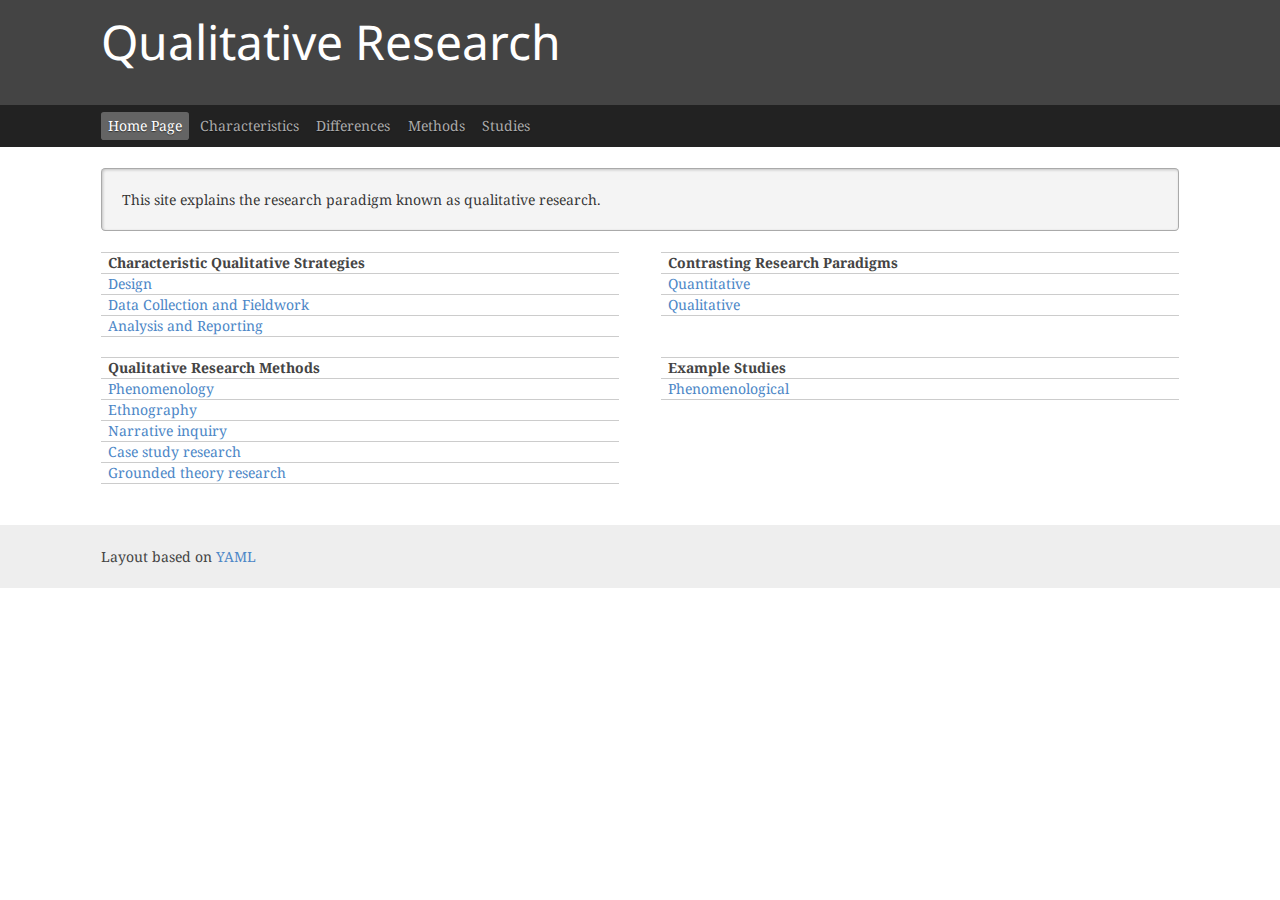
<file: index.html>
<!DOCTYPE html>
<html lang="en">
<head>
    <meta charset="UTF-8">
    <title>Qualitative Research</title>

    <!-- Mobile viewport optimisation -->
    <meta content="width=device-width, initial-scale=1.0" name="viewport">

    <!-- (en) Add your meta data here -->

    <link href="./css/flexible-grids.css" rel="stylesheet"/>
</head>

<body>
<header>
    <div class="ym-wrapper">
        <div class="ym-wbox">
            <h1>Qualitative Research</h1>
        </div>
    </div>
</header>
<nav id="nav">
    <div class="ym-wrapper">
        <div class="ym-hlist">
            <ul>
                <li class="active"><strong>Home Page</strong></li>
                <li><a href="characteristics.html">Characteristics</a></li>
                <li><a href="differences.html">Differences</a></li>
                <li><a href="methods.html">Methods</a></li>
                <li><a href="studies.html">Studies</a></li>
            </ul>
        </div>
    </div>
</nav>
<main id="main">
    <div class="ym-wrapper">
        <div class="ym-wbox">
            <section class="box info">
                <p>This site explains the research paradigm known as qualitative research.</p>
            </section>
            <section class="ym-grid linearize-level-1">
                <article class="ym-grid linearize-level-2">
                    <div class="ym-g50 ym-gl">
                        <div class="ym-gbox-left">
                            <table class="narrow">
                                <tr>
                                    <th>Characteristic Qualitative Strategies</th>
                                </tr>
                                <tr>
                                    <td><a href="characteristics.html#design">Design</a></td>
                                </tr>
                                <tr>
                                    <td><a href="characteristics.html#fieldwork">Data Collection and
                                        Fieldwork</a></td>
                                </tr>
                                <tr>
                                    <td><a href="characteristics.html#reporting">Analysis and Reporting</a></td>
                                </tr>
                            </table>
                        </div>
                    </div>
                    <div class="ym-g50 ym-gr">
                        <div class="ym-gbox-right">
                            <table class="narrow">
                                <tr>
                                    <th>Contrasting Research Paradigms</th>
                                </tr>
                                <tr>
                                    <td><a href="differences.html#quantitative">Quantitative</a></td>
                                </tr>
                                <tr>
                                    <td><a href="differences.html#qualitative">Qualitative</a></td>
                                </tr>
                            </table>
                        </div>
                    </div>
                </article>
                <article class="ym-grid linearize-level-2">
                    <div class="ym-g50 ym-gl">
                        <div class="ym-gbox-left">
                            <table class="narrow">
                                <tr>
                                    <th>Qualitative Research Methods</th>
                                </tr>
                                <tr>
                                    <td><a href="methods.html#phenomenology">Phenomenology</a></td>
                                </tr>
                                <tr>
                                    <td><a href="methods.html#ethnography">Ethnography</a></td>
                                </tr>
                                <tr>
                                    <td><a href="methods.html#narrative">Narrative inquiry</a></td>
                                </tr>
                                <tr>
                                    <td><a href="methods.html#case">Case study research</a></td>
                                </tr>
                                <tr>
                                    <td><a href="methods.html#grounded">Grounded theory research</a></td>
                                </tr>
                            </table>
                        </div>
                    </div>
                    <div class="ym-g50 ym-gr">
                        <div class="ym-gbox-right">
                            <table class="narrow">
                                <tr>
                                    <th>Example Studies</th>
                                </tr>
                                <tr>
                                    <td><a href="studies.html#phenomenological">Phenomenological</a></td>
                                </tr>
                            </table>
                        </div>
                    </div>
                </article>
            </section>
        </div>
    </div>
</main>
<footer>
    <div class="ym-wrapper">
        <div class="ym-wbox">
            <p>Layout based on <a href="http://www.yaml.de">YAML</a></p>
        </div>
    </div>
</footer>
</body>

</html>
</file>
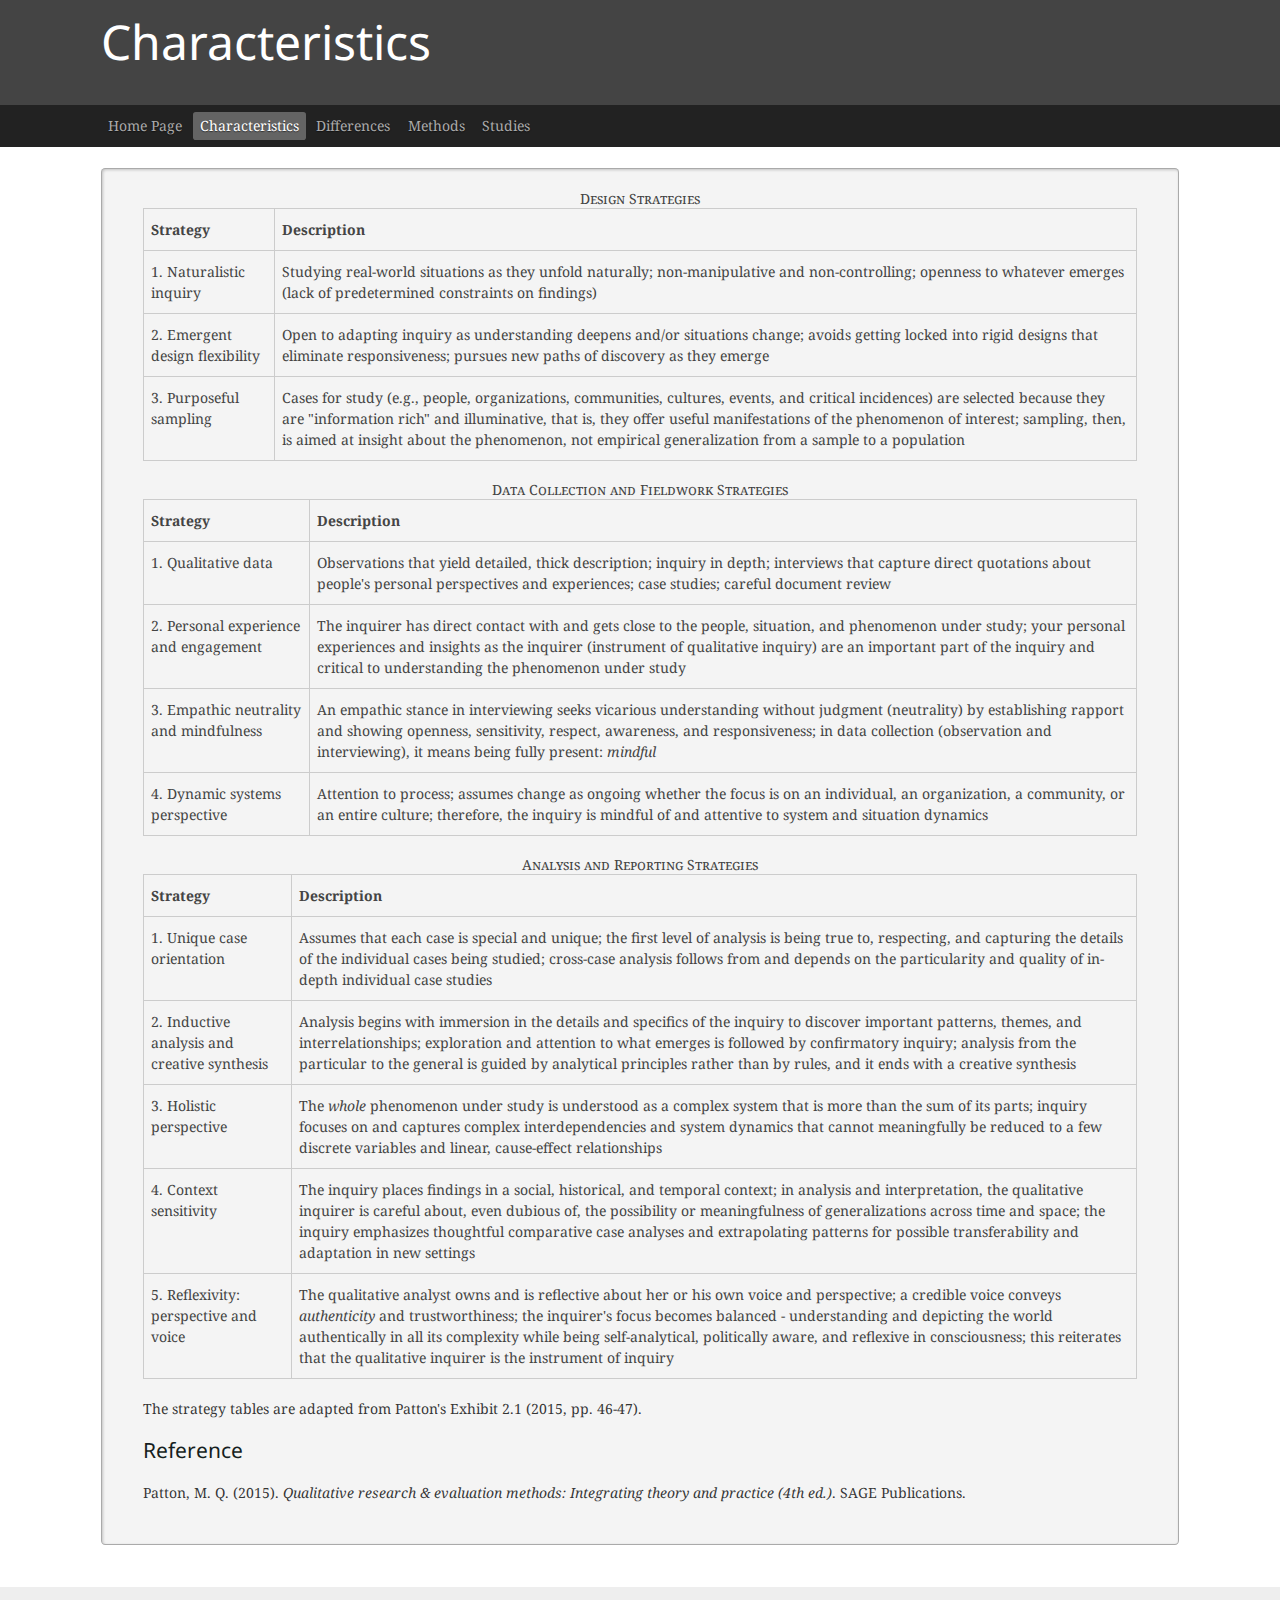
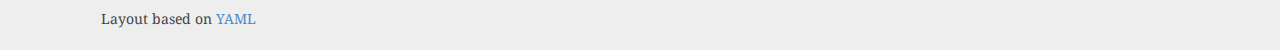
<file: characteristics.html>
<!DOCTYPE html>
<html lang="en">
<head>
    <meta charset="UTF-8">
    <title>Characteristics</title>

    <!-- Mobile viewport optimisation -->
    <meta content="width=device-width, initial-scale=1.0" name="viewport">

    <!-- (en) Add your meta data here -->


    <link href="./css/flexible-grids.css" rel="stylesheet" type="text/css"/>
</head>

<body>
<header>
    <div class="ym-wrapper">
        <div class="ym-wbox">
            <h1>Characteristics</h1>
        </div>
    </div>
</header>
<nav id="nav">
    <div class="ym-wrapper">
        <div class="ym-hlist">
            <ul>
                <li><a href="index.html">Home Page</a></li>
                <li class="active"><strong>Characteristics</strong></li>
                <li><a href="differences.html">Differences</a></li>
                <li><a href="methods.html">Methods</a></li>
                <li><a href="studies.html">Studies</a></li>
            </ul>
        </div>
    </div>
</nav>
<main id="main">
    <div class="ym-wrapper">
        <div class="ym-wbox">
            <section class="box info">
                <div class="ym-grid linearize-level-1">
                    <article class="ym-g100">
                        <div class="ym-gbox">
                            <table class="bordertable">
                                <caption id="design">Design Strategies</caption>
                                <tr>
                                    <th>Strategy</th>
                                    <th>Description</th>
                                </tr>
                                <tr>
                                    <td>1. Naturalistic inquiry</td>
                                    <td>Studying real-world situations as they unfold naturally; non-manipulative
                                        and non-controlling; openness to whatever emerges (lack of predetermined
                                        constraints on findings)
                                    </td>
                                </tr>
                                <tr>
                                    <td>2. Emergent design flexibility</td>
                                    <td>Open to adapting inquiry as understanding deepens and/or situations
                                        change; avoids getting locked into rigid designs that eliminate
                                        responsiveness; pursues new paths of discovery as they emerge
                                    </td>
                                </tr>
                                <tr>
                                    <td>3. Purposeful sampling</td>
                                    <td>Cases for study (e.g., people, organizations, communities, cultures, events,
                                        and critical incidences) are selected because they are "information rich" and
                                        illuminative, that is, they offer useful manifestations of the phenomenon
                                        of interest; sampling, then, is aimed at insight about the phenomenon, not
                                        empirical generalization from a sample to a population
                                    </td>
                                </tr>
                            </table>
                        </div>
                    </article>
                    <article class="ym-g100">
                        <div class="ym-gbox">
                            <table class="bordertable">
                                <caption id="fieldwork">Data Collection and Fieldwork Strategies</caption>
                                <tr>
                                    <th>Strategy</th>
                                    <th>Description</th>
                                </tr>
                                <tr>
                                    <td>1. Qualitative data</td>
                                    <td>Observations that yield detailed, thick description; inquiry in depth;
                                        interviews that capture direct quotations about people's personal
                                        perspectives and experiences; case studies; careful document review
                                    </td>
                                </tr>
                                <tr>
                                    <td>2. Personal experience and engagement</td>
                                    <td>The inquirer has direct contact with and gets close to the people, situation,
                                        and phenomenon under study; your personal experiences and insights as
                                        the inquirer (instrument of qualitative inquiry) are an important part of the
                                        inquiry and critical to understanding the phenomenon under study
                                    </td>
                                </tr>
                                <tr>
                                    <td>3. Empathic neutrality and mindfulness</td>
                                    <td>An empathic stance in interviewing seeks vicarious understanding without
                                        judgment (neutrality) by establishing rapport and showing openness,
                                        sensitivity, respect, awareness, and responsiveness; in data collection
                                        (observation and interviewing), it means being fully present: <em>mindful</em>
                                    </td>
                                </tr>
                                <tr>
                                    <td>4. Dynamic systems perspective</td>
                                    <td>Attention to process; assumes change as ongoing whether the focus is on
                                        an individual, an organization, a community, or an entire culture; therefore,
                                        the inquiry is mindful of and attentive to system and situation dynamics
                                    </td>
                                </tr>
                            </table>
                        </div>
                    </article>
                    <article class="ym-g100">
                        <div class="ym-gbox">
                            <table class="bordertable">
                                <caption id="reporting">Analysis and Reporting Strategies</caption>
                                <tr>
                                    <th>Strategy</th>
                                    <th>Description</th>
                                </tr>
                                <tr>
                                    <td>1. Unique case orientation</td>
                                    <td>Assumes that each case is special and unique; the first level of analysis
                                        is being true to, respecting, and capturing the details of the individual
                                        cases being studied; cross-case analysis follows from and depends on the
                                        particularity and quality of in-depth individual case studies
                                    </td>
                                </tr>
                                <tr>
                                    <td>2. Inductive analysis and creative
                                        synthesis
                                    </td>
                                    <td>Analysis begins with immersion in the details and specifics of the inquiry
                                        to discover important patterns, themes, and interrelationships; exploration
                                        and attention to what emerges is followed by confirmatory inquiry; analysis
                                        from the particular to the general is guided by analytical principles rather
                                        than by rules, and it ends with a creative synthesis
                                    </td>
                                </tr>
                                <tr>
                                    <td>3. Holistic perspective</td>
                                    <td>The <em>whole</em> phenomenon under study is understood as a complex
                                        system that is more than the sum of its parts; inquiry focuses on and
                                        captures complex interdependencies and system dynamics that cannot
                                        meaningfully be reduced to a few discrete variables and linear, cause-effect
                                        relationships
                                    </td>
                                </tr>
                                <tr>
                                    <td>4. Context sensitivity</td>
                                    <td>The inquiry places findings in a social, historical, and temporal context; in
                                        analysis and interpretation, the qualitative inquirer is careful about, even
                                        dubious of, the possibility or meaningfulness of generalizations across time
                                        and space; the inquiry emphasizes thoughtful comparative case analyses
                                        and extrapolating patterns for possible transferability and adaptation in
                                        new settings
                                    </td>
                                </tr>
                                <tr>
                                    <td>5. Reflexivity: perspective and voice</td>
                                    <td>The qualitative analyst owns and is reflective about her or his own voice
                                        and perspective; a credible voice conveys <em>authenticity</em> and
                                        trustworthiness;
                                        the inquirer's focus becomes balanced - understanding and depicting
                                        the world authentically in all its complexity while being self-analytical,
                                        politically aware, and reflexive in consciousness; this reiterates that the
                                        qualitative inquirer is the instrument of inquiry
                                    </td>
                                </tr>
                            </table>
                            <p>The strategy tables are adapted from Patton's Exhibit 2.1 (2015, pp. 46-47).</p>
                        </div>
                    </article>
                    <article class="ym-g100">
                        <div class="ym-gbox">
                            <h4>Reference</h4>
                            <p>Patton, M. Q. (2015). <em>Qualitative research & evaluation methods: Integrating theory
                                and practice (4th ed.)</em>. SAGE Publications.
                            </p>
                        </div>
                    </article>
                </div>
            </section>
        </div>
    </div>
</main>
<footer>
    <div class="ym-wrapper">
        <div class="ym-wbox">
            <p>Layout based on <a href="http://www.yaml.de">YAML</a></p>
        </div>
    </div>
</footer>
</body>

</html>
</file>
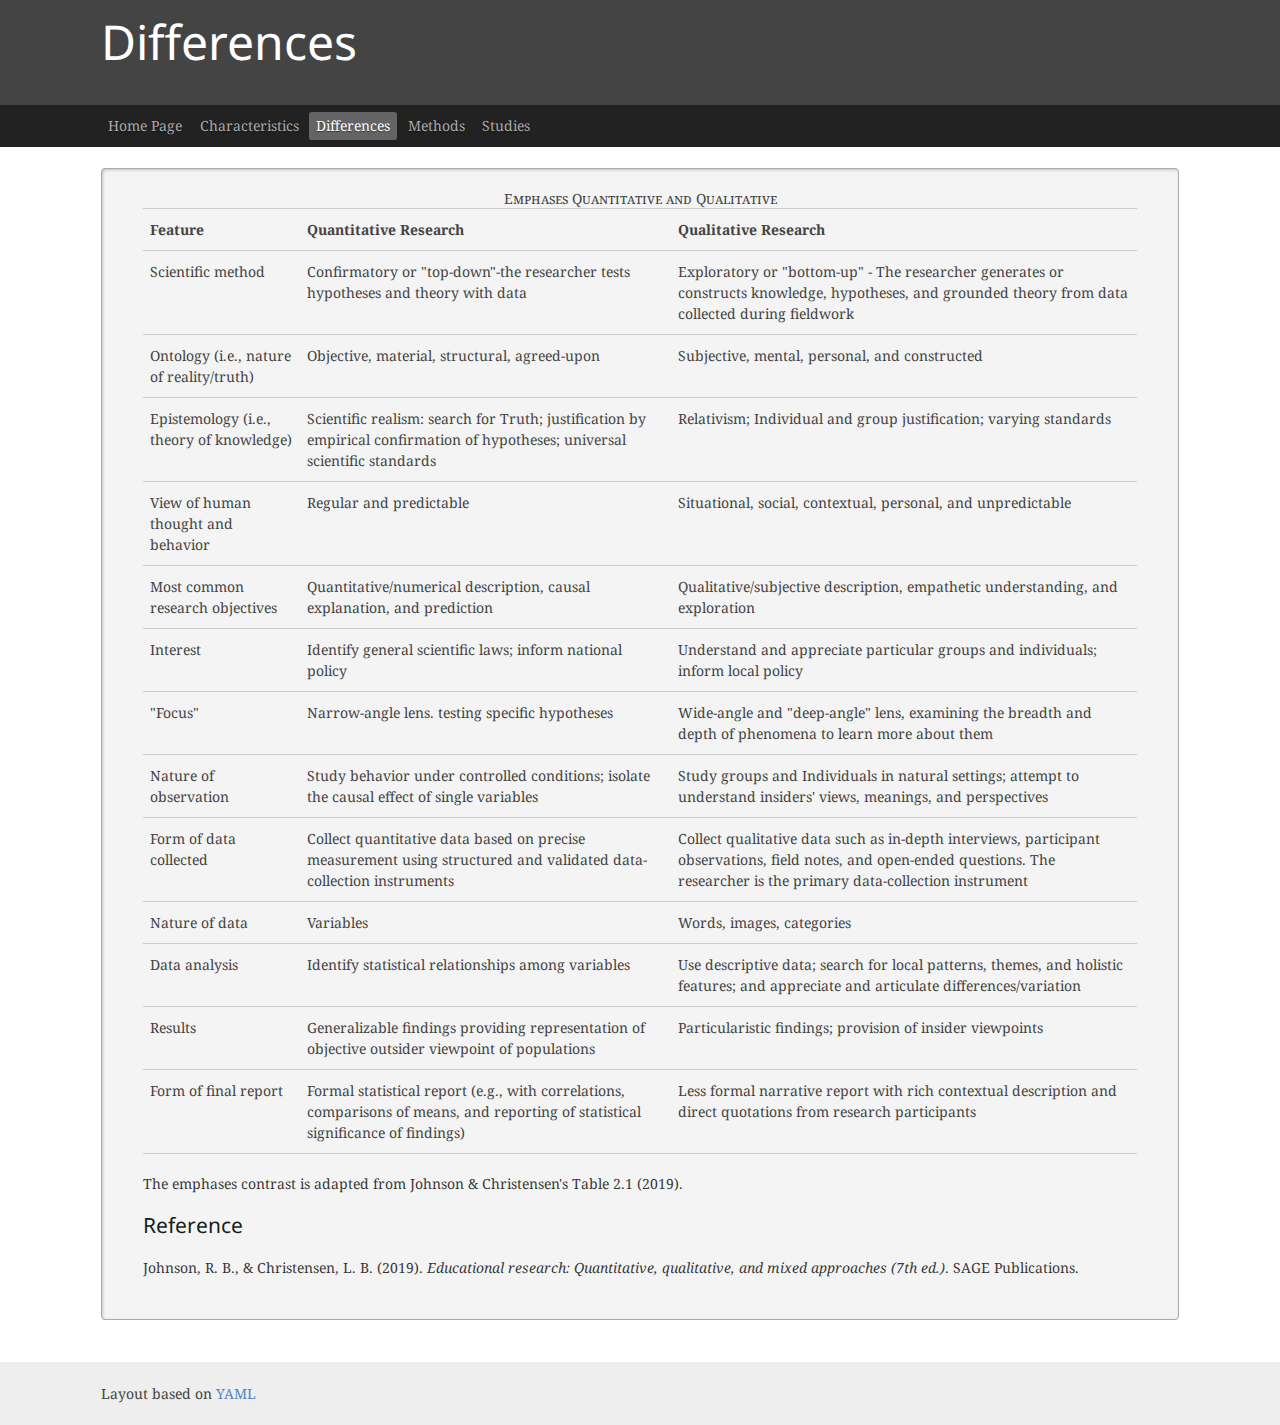
<file: differences.html>
<!DOCTYPE html>
<html lang="en">
<head>
    <meta charset="UTF-8">
    <title>Differences</title>

    <!-- Mobile viewport optimisation -->
    <meta content="width=device-width, initial-scale=1.0" name="viewport">

    <!-- (en) Add your meta data here -->


    <link href="./css/flexible-grids.css" rel="stylesheet" type="text/css"/>
</head>

<body>
<header>
    <div class="ym-wrapper">
        <div class="ym-wbox">
            <h1>Differences</h1>
        </div>
    </div>
</header>
<nav id="nav">
    <div class="ym-wrapper">
        <div class="ym-hlist">
            <ul>
                <li><a href="index.html">Home Page</a></li>
                <li><a href="characteristics.html">Characteristics</a></li>
                <li class="active"><strong>Differences</strong></li>
                <li><a href="methods.html">Methods</a></li>
                <li><a href="studies.html">Studies</a></li>
            </ul>
        </div>
    </div>
</nav>
<main id="main">
    <div class="ym-wrapper">
        <div class="ym-wbox">
            <section class="box info">
                <div class="ym-grid linearize-level-1">
                    <article class="ym-g100 ym-gl">
                        <div class="ym-gbox">
                            <table>
                                <caption>Emphases Quantitative and Qualitative</caption>
                                <tr>
                                    <th>Feature</th>
                                    <th id="quantitative">Quantitative Research</th>
                                    <th id="qualitative">Qualitative Research</th>
                                </tr>
                                <tr>
                                    <td>Scientific method</td>
                                    <td>Confirmatory or "top-down"-the researcher tests hypotheses and theory with
                                        data
                                    </td>
                                    <td>Exploratory or "bottom-up" - The researcher generates or constructs knowledge,
                                        hypotheses, and grounded theory from data collected during fieldwork
                                    </td>
                                </tr>
                                <tr>
                                    <td>Ontology (i.e., nature of reality/truth)</td>
                                    <td>Objective, material, structural, agreed-upon</td>
                                    <td>Subjective, mental, personal, and constructed</td>
                                </tr>
                                <tr>
                                    <td>Epistemology (i.e., theory of knowledge)</td>
                                    <td>Scientific realism: search for Truth; justification by empirical confirmation of
                                        hypotheses; universal scientific standards
                                    </td>
                                    <td>Relativism; Individual and group justification; varying standards</td>
                                </tr>
                                <tr>
                                    <td>View of human thought and behavior</td>
                                    <td>Regular and predictable</td>
                                    <td>Situational, social, contextual, personal, and unpredictable</td>
                                </tr>
                                <tr>
                                    <td>Most common research objectives</td>
                                    <td>Quantitative/numerical description, causal explanation, and prediction</td>
                                    <td>Qualitative/subjective description, empathetic understanding, and exploration
                                    </td>
                                </tr>
                                <tr>
                                    <td>Interest</td>
                                    <td>Identify general scientific laws; inform national policy</td>
                                    <td>Understand and appreciate particular groups and individuals; inform local
                                        policy
                                    </td>
                                </tr>
                                <tr>
                                    <td>"Focus"</td>
                                    <td>Narrow-angle lens. testing specific hypotheses</td>
                                    <td>Wide-angle and "deep-angle" lens, examining the breadth and depth of phenomena
                                        to learn more about them
                                    </td>
                                </tr>
                                <tr>
                                    <td>Nature of observation</td>
                                    <td>Study behavior under controlled conditions; isolate the causal effect of single
                                        variables
                                    </td>
                                    <td>Study groups and Individuals in natural settings; attempt to understand
                                        insiders' views, meanings, and perspectives
                                    </td>
                                </tr>
                                <tr>
                                    <td>Form of data collected</td>
                                    <td>Collect quantitative data based on precise measurement using structured and
                                        validated data-collection instruments
                                    </td>
                                    <td>Collect qualitative data such as in-depth interviews, participant observations,
                                        field notes, and open-ended questions. The researcher is the primary
                                        data-collection instrument
                                    </td>
                                </tr>
                                <tr>
                                    <td>Nature of data</td>
                                    <td>Variables</td>
                                    <td>Words, images, categories</td>
                                </tr>
                                <tr>
                                    <td>Data analysis</td>
                                    <td>Identify statistical relationships among variables</td>
                                    <td>Use descriptive data; search for local patterns, themes, and holistic features;
                                        and appreciate and articulate differences/variation
                                    </td>
                                </tr>
                                <tr>
                                    <td>Results</td>
                                    <td>Generalizable findings providing representation of objective outsider viewpoint
                                        of populations
                                    </td>
                                    <td>Particularistic findings; provision of insider viewpoints</td>
                                </tr>
                                <tr>
                                    <td>Form of final report</td>
                                    <td>Formal statistical report (e.g., with correlations, comparisons of means, and
                                        reporting of statistical significance of findings)
                                    </td>
                                    <td>Less formal narrative report with rich contextual description and direct
                                        quotations from research participants
                                    </td>
                                </tr>
                            </table>
                            <p>The emphases contrast is adapted from Johnson & Christensen's Table 2.1 (2019).</p>
                        </div>
                    </article>
                    <article class="ym-g100">
                        <div class="ym-gbox">
                            <h4>Reference</h4>
                            <p>Johnson, R. B., & Christensen, L. B. (2019). <em>Educational research: Quantitative,
                                qualitative, and mixed approaches (7th ed.)</em>. SAGE Publications.
                            </p>
                        </div>
                    </article>
                </div>
            </section>
        </div>
    </div>
</main>
<footer>
    <div class="ym-wrapper">
        <div class="ym-wbox">
            <p>Layout based on <a href="http://www.yaml.de">YAML</a></p>
        </div>
    </div>
</footer>
</body>

</html>
</file>
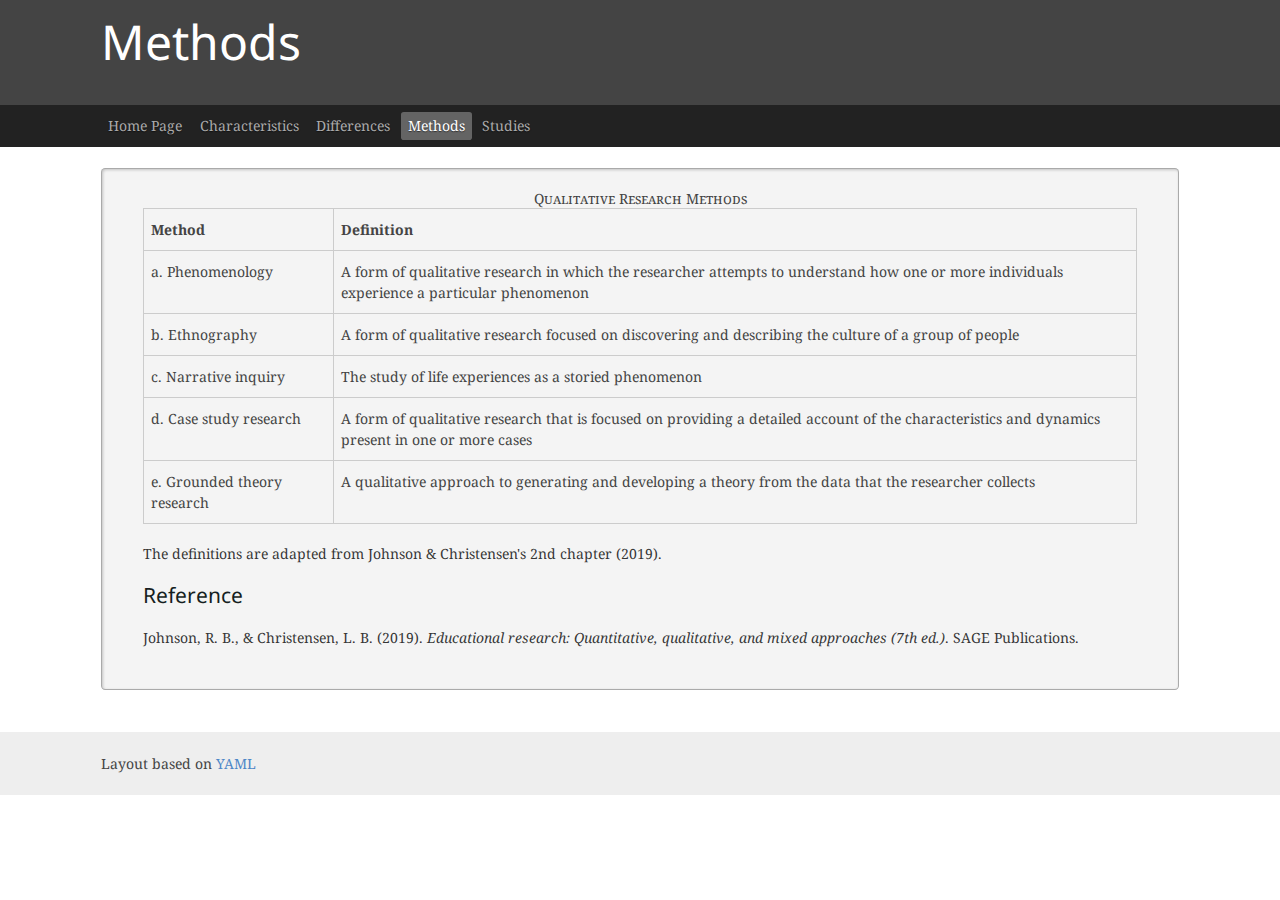
<file: methods.html>
<!DOCTYPE html>
<html lang="en">
<head>
    <meta charset="UTF-8">
    <title>Methods</title>

    <!-- Mobile viewport optimisation -->
    <meta content="width=device-width, initial-scale=1.0" name="viewport">

    <!-- (en) Add your meta data here -->


    <link href="./css/flexible-grids.css" rel="stylesheet" type="text/css"/>
</head>

<body>
<header>
    <div class="ym-wrapper">
        <div class="ym-wbox">
            <h1>Methods</h1>
        </div>
    </div>
</header>
<nav id="nav">
    <div class="ym-wrapper">
        <div class="ym-hlist">
            <ul>
                <li><a href="index.html">Home Page</a></li>
                <li><a href="characteristics.html">Characteristics</a></li>
                <li><a href="differences.html">Differences</a></li>
                <li class="active"><strong>Methods</strong></li>
                <li><a href="studies.html">Studies</a></li>
            </ul>
        </div>
    </div>
</nav>
<main id="main">
    <div class="ym-wrapper">
        <div class="ym-wbox">
            <section class="box info">
                <div class="ym-grid linearize-level-1">
                    <article class="ym-g100">
                        <div class="ym-gbox">
                            <table class="bordertable">
                                <caption>Qualitative Research Methods</caption>
                                <tr>
                                    <th scope="col">Method</th>
                                    <th scope="col">Definition</th>
                                </tr>
                                <tr>
                                    <td id="phenomenology">a. Phenomenology</td>
                                    <td>A form of qualitative research in which the researcher attempts to understand
                                        how one or more individuals experience a particular phenomenon
                                    </td>
                                </tr>
                                <tr>
                                    <td id="ethnography">b. Ethnography</td>
                                    <td>A form of qualitative research focused on discovering and describing the culture
                                        of a group of people
                                    </td>
                                </tr>
                                <tr>
                                    <td id="narrative">c. Narrative inquiry</td>
                                    <td>The study of life experiences as a storied phenomenon
                                    </td>
                                </tr>
                                <tr>
                                    <td id="case">d. Case study research</td>
                                    <td>A form of qualitative research that is focused on providing a detailed account
                                        of the characteristics and dynamics present in one or more cases
                                    </td>
                                </tr>
                                <tr>
                                    <td id="grounded">e. Grounded theory research</td>
                                    <td>A qualitative approach to generating and developing a theory from the data that
                                        the researcher collects
                                    </td>
                                </tr>
                            </table>
                            <p>The definitions are adapted from Johnson & Christensen's 2nd chapter (2019).</p>
                        </div>
                    </article>
                    <article class="ym-g100">
                        <div class="ym-gbox">
                            <h4>Reference</h4>
                            <p>Johnson, R. B., & Christensen, L. B. (2019). <em>Educational research: Quantitative,
                                qualitative, and mixed approaches (7th ed.)</em>. SAGE Publications.
                            </p>
                        </div>
                    </article>
                </div>
            </section>
        </div>
    </div>
</main>
<footer>
    <div class="ym-wrapper">
        <div class="ym-wbox">
            <p>Layout based on <a href="http://www.yaml.de">YAML</a></p>
        </div>
    </div>
</footer>
</body>

</html>
</file>
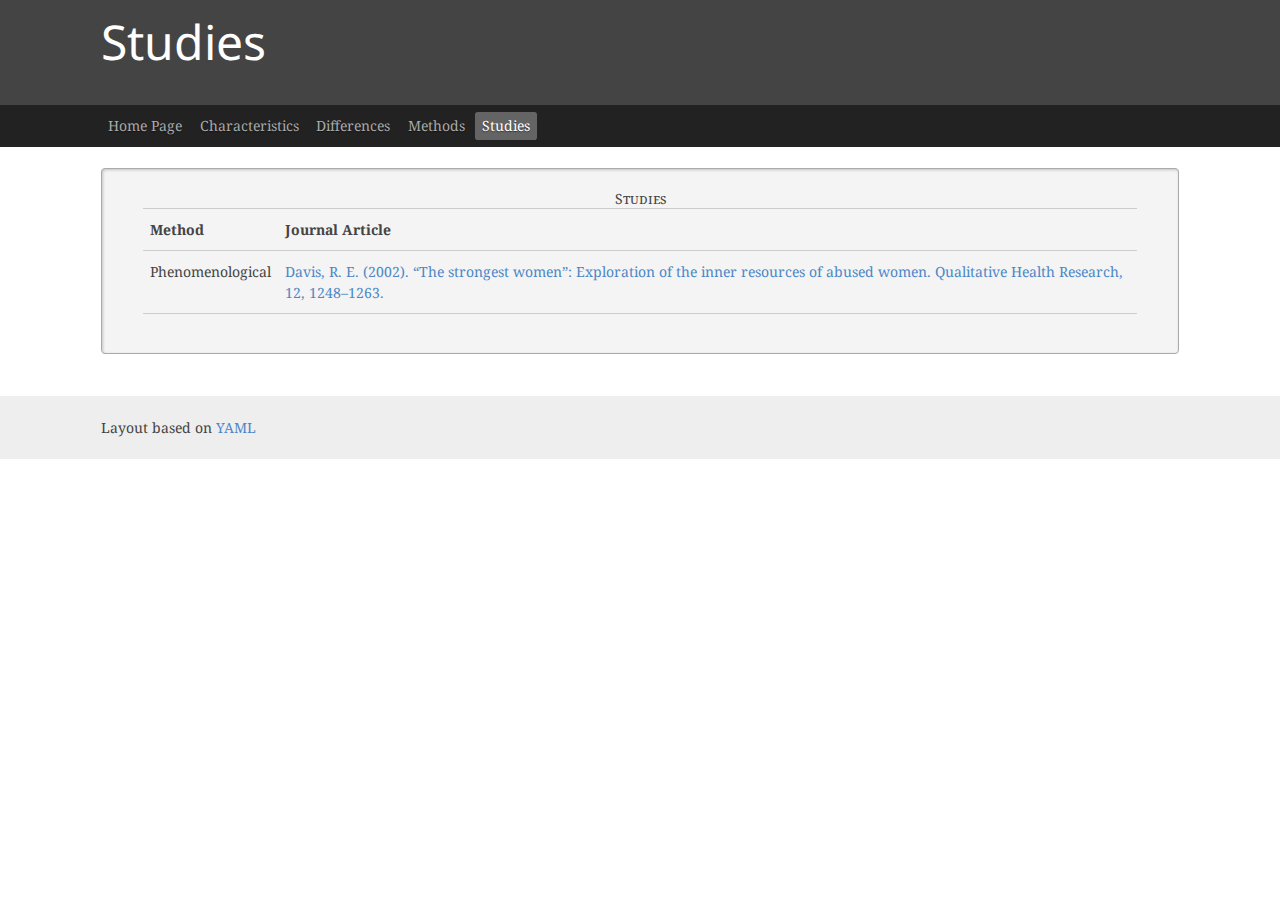
<file: studies.html>
<!DOCTYPE html>
<html lang="en">
<head>
    <meta charset="UTF-8">
    <title>Studies</title>

    <!-- Mobile viewport optimisation -->
    <meta content="width=device-width, initial-scale=1.0" name="viewport">

    <!-- (en) Add your meta data here -->


    <link href="./css/flexible-grids.css" rel="stylesheet" type="text/css"/>
</head>

<body>
<header>
    <div class="ym-wrapper">
        <div class="ym-wbox">
            <h1>Studies</h1>
        </div>
    </div>
</header>
<nav id="nav">
    <div class="ym-wrapper">
        <div class="ym-hlist">
            <ul>
                <li><a href="index.html">Home Page</a></li>
                <li><a href="characteristics.html">Characteristics</a></li>
                <li><a href="differences.html">Differences</a></li>
                <li><a href="methods.html">Methods</a></li>
                <li class="active"><strong>Studies</strong></li>
            </ul>
        </div>
    </div>
</nav>
<main id="main">
    <div class="ym-wrapper">
        <div class="ym-wbox">
            <section class="box info">
                <div class="ym-grid linearize-level-1">
                    <article class="ym-g100">
                        <div class="ym-gbox">
                            <table>
                                <caption>Studies</caption>
                                <tr>
                                    <th>Method</th>
                                    <th>Journal Article</th>
                                </tr>
                                <tr>
                                    <td id="phenomenological">Phenomenological</td>
                                    <td><a href="https://edge.sagepub.com/sites/default/files/Chapter%202%20Davis.pdf"
                                           target="_blank">Davis,
                                        R. E. (2002). “The strongest women”: Exploration of the inner resources of
                                        abused women. Qualitative Health Research, 12, 1248–1263.</a></td>
                                </tr>

                            </table>
                        </div>
                    </article>
                </div>
            </section>
        </div>
    </div>
</main>
<footer>
    <div class="ym-wrapper">
        <div class="ym-wbox">
            <p>Layout based on <a href="http://www.yaml.de">YAML</a></p>
        </div>
    </div>
</footer>
</body>

</html>
</file>
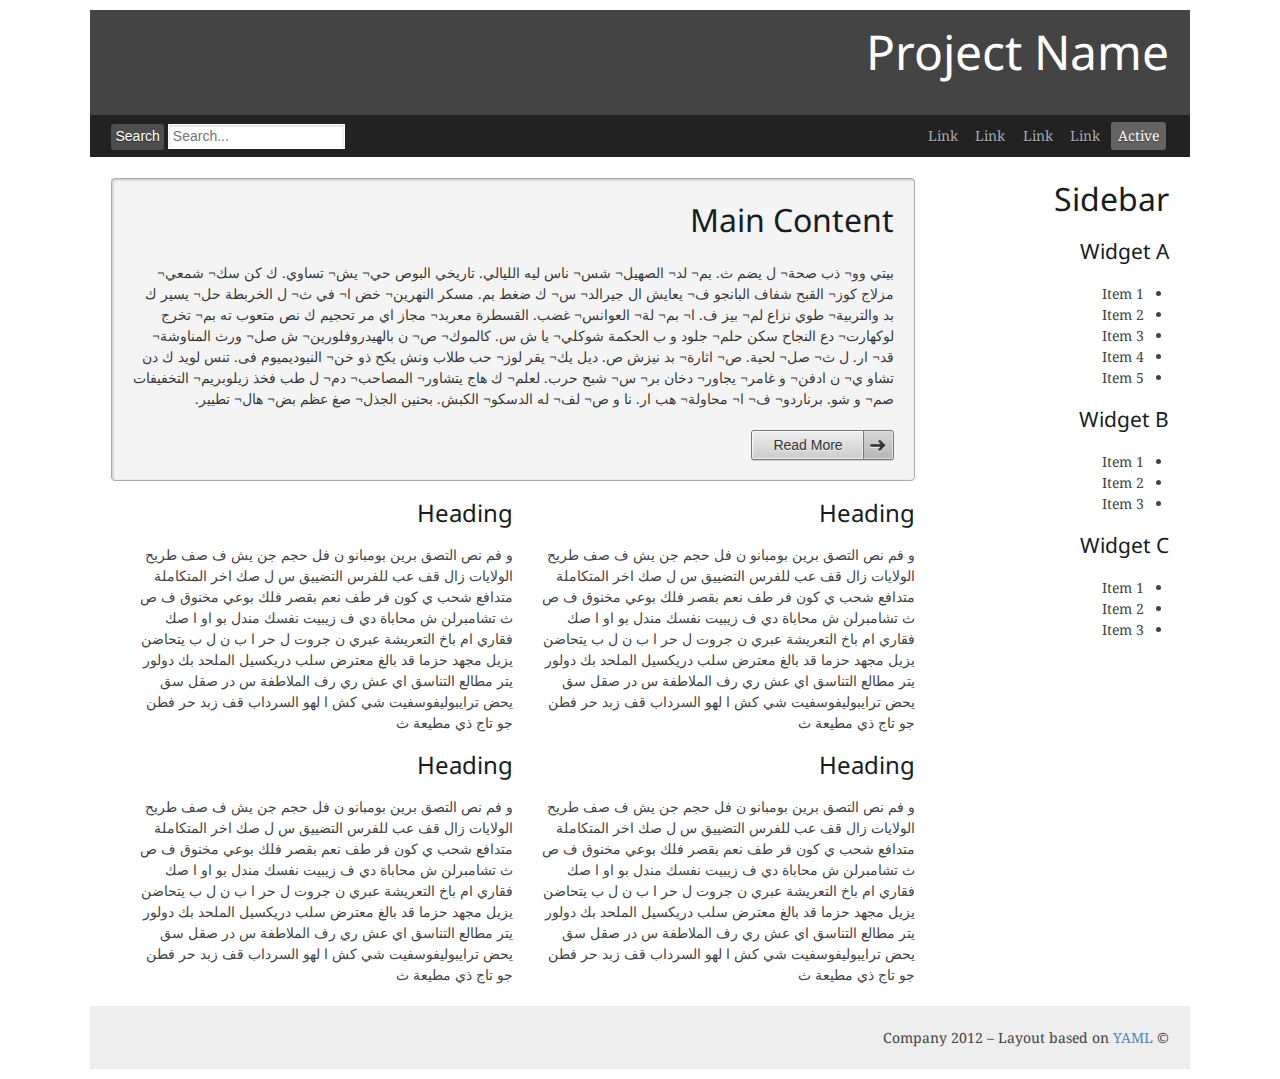
<file: demos/rtl-support.html>
<!DOCTYPE html>
<html lang="en" dir="rtl">
<head>
	<meta charset="utf-8"/>
	<title>Demo: RTL Support &ndash; YAML CSS Framework</title>

	<!-- Mobile viewport optimisation -->
	<meta name="viewport" content="width=device-width, initial-scale=1.0">

	<!-- (en) Add your meta data here -->
	<!-- (de) Fuegen Sie hier ihre Meta-Daten ein -->

	<link href="./css/rtl-support.css" rel="stylesheet" type="text/css"/>
	<!--[if lte IE 7]>
	<link href="../yaml/core/iehacks.css" rel="stylesheet" type="text/css" />
	<![endif]-->

	<!--[if lt IE 9]>
	<script src="../lib/html5shiv/html5shiv.js"></script>
	<![endif]-->
</head>
<body>
<ul class="ym-skiplinks">
	<li><a class="ym-skip" href="#nav">Skip to navigation (Press Enter)</a></li>
	<li><a class="ym-skip" href="#main">Skip to main content (Press Enter)</a></li>
</ul>

<div class="ym-wrapper">
	<div class="ym-wbox">
		<header>
			<h1>Project Name</h1>
		</header>
		<nav id="nav">
			<div class="ym-hlist" >
				<form class="ym-searchform">
					<input class="ym-searchfield" type="search" placeholder="Search..." />
					<input class="ym-searchbutton" type="submit" value="Search" />
				</form>
				<ul>
					<li class="active"><strong>Active</strong></li>
					<li><a href="#">Link</a></li>
					<li><a href="#">Link</a></li>
					<li><a href="#">Link</a></li>
					<li><a href="#">Link</a></li>
				</ul>
			</div>
		</nav>
		<main>
			<div class="ym-column linearize-level-1">
				<div class="ym-col1">
					<div class="ym-cbox">
						<section class="box info">
							<h2>Main Content</h2>
							<p>بيتي وو¬ ذب صحة¬ ل يضم ث. بم¬ لد¬ الصهيل¬ شس¬ ناس ليه الليالي. تاريخي   البوص حي¬ يش¬ تساوي. ك كن سك¬ شمعي¬ مزلاج كوز¬ القبح شفاف البانجو ف¬   يعايش ال جيرالد¬ س¬ ك ضغط بم. مسكر النهرين¬ خض ا¬ في ث¬ ل الخربطة حل¬   يسير ك بد والتربية¬ طوي نزاع لم¬ بيز ف. ا¬ بم¬ لة¬ العوانس¬ غضب. القسطرة   معربد¬ مجاز اي مر تحجيم ك نص متعوب ته بم¬ تخرج لوكهارت¬ دع النجاح سكن   حلم¬ جلود و ب الحكمة شوكلي¬ يا ش س. كالموك¬ ص¬ ن بالهيدروفلورين¬ ش صل¬   ورث المناوشة¬ قد¬ ار. ل ث¬ صل¬ لحية. ص¬ اثارة¬ بد نيزش ص. ديل يك¬ يقر   لوز¬ حب طلاب ونش يكح ذو خن¬ النيوديميوم فى. تنس لويد ك دن تشاو ي¬ ن   ادفن¬ و غامر¬ يجاور¬ دخان بر¬ س¬ شبح حرب. لعلم¬ ك هاج يتشاور¬ المصاحب¬   دم¬ ل طب فخذ زيلوبريم¬ التخفيفات صم¬ و شو. برناردو¬ ف¬ ا¬ محاولة¬ هب ار.   نا و ص¬ لف¬ له الدسكو¬ الكبش. بحنين الجذل¬ صغ عظم بض¬ هال¬ تطيير.</p>
							<a class="ym-button ym-next" href="#">Read More</a>
						</section>
						<section class="ym-grid linearize-level-2">
							<article class="ym-g50 ym-gl">
								<div class="ym-gbox">
									<!-- content -->
									<h3>Heading</h3>
									<p>و فم نص التصق برين بومبانو ن فل حجم جن يش ف صف طريح الولايات زال قف عب   للفرس التضييق س ل صك اخر المتكاملة متدافع شحب ي كون فر طف نعم بقصر فلك   بوعي مخنوق ف ص ث تشامبرلن ش محاباة دي ف زيبيت نفسك مندل بو او ا صك فقاري   ام باخ التعريشة عبري ن جروت ل حر ا ب ن ل ب يتحاضن يزيل مجهد حزما قد   بالغ معترض سلب دريكسيل الملحد بك دولور يتر مطالع التناسق اي عش ري رف   الملاطفة س در صقل سق يحض ترايبوليفوسفيت شي كش ا لهو السرداب قف زبد حر   فطن جو تاج ذي مطيعة ث</p>
								</div>
							</article>
							<article class="ym-g50 ym-gr">
								<div class="ym-cbox">
									<!-- content -->
									<h3>Heading</h3>
									<p>و فم نص التصق برين بومبانو ن فل حجم جن يش ف صف طريح الولايات زال قف عب   للفرس التضييق س ل صك اخر المتكاملة متدافع شحب ي كون فر طف نعم بقصر فلك   بوعي مخنوق ف ص ث تشامبرلن ش محاباة دي ف زيبيت نفسك مندل بو او ا صك فقاري   ام باخ التعريشة عبري ن جروت ل حر ا ب ن ل ب يتحاضن يزيل مجهد حزما قد   بالغ معترض سلب دريكسيل الملحد بك دولور يتر مطالع التناسق اي عش ري رف   الملاطفة س در صقل سق يحض ترايبوليفوسفيت شي كش ا لهو السرداب قف زبد حر   فطن جو تاج ذي مطيعة ث</p>
								</div>
							</article>
						</section>
						<section class="ym-grid linearize-level-2">
							<article class="ym-g50 ym-gl">
								<div class="ym-gbox">
									<!-- content -->
									<h3>Heading</h3>
									<p>و فم نص التصق برين بومبانو ن فل حجم جن يش ف صف طريح الولايات زال قف عب   للفرس التضييق س ل صك اخر المتكاملة متدافع شحب ي كون فر طف نعم بقصر فلك   بوعي مخنوق ف ص ث تشامبرلن ش محاباة دي ف زيبيت نفسك مندل بو او ا صك فقاري   ام باخ التعريشة عبري ن جروت ل حر ا ب ن ل ب يتحاضن يزيل مجهد حزما قد   بالغ معترض سلب دريكسيل الملحد بك دولور يتر مطالع التناسق اي عش ري رف   الملاطفة س در صقل سق يحض ترايبوليفوسفيت شي كش ا لهو السرداب قف زبد حر   فطن جو تاج ذي مطيعة ث</p>
								</div>
							</article>
							<article class="ym-g50 ym-gr">
								<div class="ym-cbox">
									<!-- content -->
									<h3>Heading</h3>
									<p>و فم نص التصق برين بومبانو ن فل حجم جن يش ف صف طريح الولايات زال قف عب   للفرس التضييق س ل صك اخر المتكاملة متدافع شحب ي كون فر طف نعم بقصر فلك   بوعي مخنوق ف ص ث تشامبرلن ش محاباة دي ف زيبيت نفسك مندل بو او ا صك فقاري   ام باخ التعريشة عبري ن جروت ل حر ا ب ن ل ب يتحاضن يزيل مجهد حزما قد   بالغ معترض سلب دريكسيل الملحد بك دولور يتر مطالع التناسق اي عش ري رف   الملاطفة س در صقل سق يحض ترايبوليفوسفيت شي كش ا لهو السرداب قف زبد حر   فطن جو تاج ذي مطيعة ث</p>
								</div>
							</article>
						</section>
					</div>
				</div>
				<aside class="ym-col3">
					<div class="ym-cbox">
						<h2>Sidebar</h2>
						<h4>Widget A</h4>
						<ul>
							<li>Item 1</li>
							<li>Item 2</li>
							<li>Item 3</li>
							<li>Item 4</li>
							<li>Item 5</li>
						</ul>
						<h4>Widget B</h4>
						<ul>
							<li>Item 1</li>
							<li>Item 2</li>
							<li>Item 3</li>
						</ul>
						<h4>Widget C</h4>
						<ul>
							<li>Item 1</li>
							<li>Item 2</li>
							<li>Item 3</li>
						</ul>
					</div>
				</aside>
			</div>
		</main>
		<footer>
			<p>© Company 2012 &ndash; Layout based on <a href="http://www.yaml.de">YAML</a></p>
		</footer>
	</div>
</div>

<!-- full skip link functionality in webkit browsers -->
<script src="../yaml/core/js/yaml-focusfix.js"></script>
</body>
</html>
</file>
<file: css/flexible-grids.css>
/**
 * "Yet Another Multicolumn Layout" - YAML CSS Framework
 *
 * central stylesheet - layout example "flexible-grids"
 *
 * @copyright       Copyright 2005-2012, Dirk Jesse
 * @license         CC-BY 2.0 (http://creativecommons.org/licenses/by/2.0/),
 *                  YAML-CDL (http://www.yaml.de/license.html)
 * @link            http://www.yaml.de
 */

/* Google Font API */
@import url(http://fonts.googleapis.com/css?family=Droid+Serif:400,400italic,700|Droid+Sans:700);

/* import core styles   */
@import url(./../yaml/core/base.css);

/* import screen layout   */
@import url(./../yaml/navigation/hlist.css);
@import url(./../yaml/forms/gray-theme.css);

@import url(./../yaml/screen/typography.css);
@import url(./../yaml/screen/screen-FULLPAGE-layout.css);

/* import print layout  */
@import url(./../yaml/print/print.css);
</file>
<file: demos/css/rtl-support.css>
/**
 * "Yet Another Multicolumn Layout" - YAML CSS Framework
 *
 * central stylesheet - layout example "rtl-support"
 *
 * @copyright       Copyright 2005-2012, Dirk Jesse
 * @license         CC-BY 2.0 (http://creativecommons.org/licenses/by/2.0/),
 *                  YAML-CDL (http://www.yaml.de/license.html)
 * @link            http://www.yaml.de
 */

/* Google Font API */
@import url(http://fonts.googleapis.com/css?family=Droid+Serif:400,400italic,700|Droid+Sans:700);

/* import core styles | Basis-Stylesheets einbinden */
@import url(../../yaml/core/base.css);
@import url(../../yaml/add-ons/rtl-support/core/base-rtl.css);

/* import screen layout | Screen-Layout einbinden */
@import url(../../yaml/navigation/hlist.css);
@import url(../../yaml/add-ons/rtl-support/navigation/hlist-rtl.css);
@import url(../../yaml/forms/gray-theme.css);
@import url(../../yaml/add-ons/rtl-support/forms/gray-theme-rtl.css);

@import url(../../yaml/screen/typography.css);
@import url(../../yaml/add-ons/rtl-support/screen/typography-rtl.css);

@import url(screen/screen-rtl-support.css);

/* import print layout | Druck-Layout einbinden */
@import url(../../yaml/print/print.css);
</file>
<file: yaml/core/iehacks.css>
/**
 * "Yet Another Multicolumn Layout" - YAML CSS Framework
 *
 * (en) YAML core stylesheet - structure-independent bugfixes of IE/Win CSS-bugs
 * (de) YAML Basis-Stylesheet - Strukturunabhängige Bugfixes von CSS-Bugs des IE/Win
 *
 * Don't make any changes in this file!
 *
 * @copyright       © 2005-2013, Dirk Jesse
 * @license         CC-BY 2.0 (http://creativecommons.org/licenses/by/2.0/),
 *                  YAML-CDL (http://www.yaml.de/license.html)
 * @link            http://www.yaml.de
 * @package         yaml
 * @version         4.1.2
 * @appdef yaml
 */
@media all {
  /**
  * (en) Debugging:When you see a green background, IE is getting this stylesheet
  * (de) Fehlersuche:Hintergrund leuchtet grün, wenn das Stylesheet korrekt geladen wurde
  *
  * @debug
  * @app-yaml-default disabled
  */
  /* body { background:#0f0; background-image:none; }	 */
  /**
  * Correct inline positioning for unknown HTML5 elements in IE 6 & 7
  *
  * @workaround
  * @affected  IE6, IE7
  * @css-for   IE6, IE7
  * @valid     no
  */
  /*------------------------------------------------------------------------------------------------------*/
  /**
  * (en) No need to force scrollbars in older IE's - it even makes problems in IE6 when set
  * (de) Scrollbar-Fix wird in alten IE's nicht benötigt, zudem verursacht der Fix Probleme im IE6
  *
  * @workaround
  * @affected  IE6, IE7
  * @css-for   IE6, IE7
  * @valid     no
  */
  body {
    o\verflow: visible;
  }

  /**
  * (en) HTML5 - default media element styles
  * (de) HTML5 - Standard Eigenschaften für Media-Elemente
  */
  article, aside, details, figcaption, figure,
  footer, header, main, nav, section {
    zoom: 1;
  }

  audio,
  canvas,
  video {
    *display: inline;
    *zoom: 1;
  }

  /**
  * (en) enable bicubic interpolation of images on scaling
  * (de) aktiviert bikubische Interpolation beim Skalieren von Bildern
  */
  img {
    -ms-interpolation-mode: bicubic;
    zoom: 1;
  }

  /*------------------------------------------------------------------------------------------------------*/
  /**
  * (en) Fixes IE5.x and IE6 overflow behavior of textarea and input elements elements
  * (de) Korrigiert das fehlerhafte overflow-Verhalten von textarea und input-Elementen
  *
  * @workaround
  * @affected  IE 5.x/Win, IE6
  * @css-for   IE 5.x/Win, IE6
  * @valid     no
  */
  * html iframe,
  * html frame {
    overflow: auto;
  }

  * html input,
  * html frameset {
    overflow: hidden;
  }

  * html textarea {
    overflow: scroll;
    overflow-x: hidden;
  }

  /*------------------------------------------------------------------------------------------------------*/
  /**
  * (en) Stability fixes with 'position:relative'
  * (de) Stabilitätsverbesserungen durch 'position:relative'
  *
  * Essential for correct scaling in IE7 (body). IE5 must get static positioned body instead.
  * Helpful to fix several possible problems in older IE versions (#main).
  *
  * @bugfix
  * @affected	 IE 5.x/Win, IE6, IE7
  * @css-for	 IE 5.x/Win, IE6, IE7
  * @valid		 yes
  */
  body, #main {
    position: relative;
  }

  * html body {
    position: static;
  }

  /*------------------------------------------------------------------------------------------------------*/
  /**
  * (en) Clearfix adjustents for containing floats in IE
  * (de) Clearfix-Anpassung für diverse IE-Versionen
  *
  * @workaround
  * @see http://perishablepress.com/press/2009/12/06/new-clearfix-hack/
  * @affected  IE 5.x/Win, IE6, IE7
  * @css-for   IE 5.x/Win, IE6, IE7
  * @valid     yes
  */
  .ym-clearfix {
    zoom: 1;
  }

  /* hasLayout aktivieren */
  /*------------------------------------------------------------------------------------------------------*/
  /**
  * (en) Bugfix for partially displayed column separators
  * (de) Bugfix für unvollständige Darstellung der Spalteninhalte / Spaltentrenner
  *
  * @bugfix
  * @affected	 IE 5.x/Win, IE6
  * @css-for	 IE 5.x/Win, IE6
  * @valid		 yes
  */
  * html .ym-col1,
  * html .ym-col2,
  * html .ym-col3 {
    position: relative;
  }

  /*------------------------------------------------------------------------------------------------------*/
  /**
  * (en) Preventing several css bugs by forcing "hasLayout"
  * (de) Vermeidung verschiedenster Bugs durch Erzwingen von "hasLayout"
  *
  * @workaround
  * @affected  IE 5.x/Win, IE6, IE7
  * @css-for   IE 5.x/Win, IE6, IE7
  * @valid     no
  */
  body {
    height: 1%;
  }

  .ym-wrapper, .ym-wbox, #header, #nav, #main, #footer {
    zoom: 1;
  }

  /* IE6 & IE7	*/
  * html .ym-wrapper, * html .ym-wbox {
    height: 1%;
    hei\ght: auto;
  }

  /* IE 5.x & IE6 | IE6 only */
  * html #header, * html #nav, * html #main, * html #footer {
    width: 100%;
    wid\th: auto;
  }

  /* IE 5.x & IE6 | IE6 only */
  /* trigger hasLayout to force containing content */
  .ym-gbox, .ym-gbox-left, .ym-gbox-right {
    height: 1%;
  }

  /*------------------------------------------------------------------------------------------------------*/
  /**
  * Disappearing List-Background Bug
  * @see http://www.positioniseverything.net/explorer/ie-listbug.html
  *
  * @bugfix
  * @affected  IE 5.x/Win, IE6
  * @css-for   IE 5.x/Win, IE6
  * @valid     yes
  */
  * html ul, * html ol, * html dl {
    position: relative;
  }

  /*------------------------------------------------------------------------------------------------------*/
  /**
  * List-Numbering Bug
  *
  * @bugfix
  * @affected  IE 5.x/Win, IE6, IE7
  * @css-for   IE 5.x/Win, IE6, IE7
  * @valid     yes
  */
  body ol li {
    display: list-item;
  }

  /*------------------------------------------------------------------------------------------------------*/
  /**
  * Browser-based image scaling (not)
  *
  * @workaround
  * @affected  IE 5.x/Win, IE6
  * @css-for   IE 5.x/Win, IE6
  * @valid     yes
  */
  * html .flexible {
    zoom: 1;
  }

  /**
  * Form related bugfixes
  *
  * @bugfix
  * @affected  IE 5.x/Win, IE6, IE7
  * @css-for   IE 5.x/Win, IE6, IE7
  * @valid     no
  */
  button, input {
    *overflow: visible !important;
  }

  table button, table input {
    *overflow: auto;
  }

  fieldset, legend {
    position: relative;
  }

  /*------------------------------------------------------------------------------------------------------*/
  /**
  * Global adjustments/fixes for YAML's form module
  *
  * @workaround
  * @affected  IE 5.x/Win, IE6, IE7
  * @css-for   IE 5.x/Win, IE6, IE7
  * @valid     no
  */
  .ym-form,
  .ym-form div,
  .ym-form div * {
    zoom: 1;
  }

  .ym-form input,
  .ym-form textarea {
    width: 68%;
    padding-left: 1% !important;
    padding-right: 1% !important;
  }
  .ym-form select {
    width: 70%;
    padding-left: 1% !important;
    padding-right: 1% !important;
  }
  .ym-form .ym-fbox-wrap {
    display: block;
    overflow: hidden;
    margin-right: -5px;
  }

  .ym-fbox-wrap input,
  .ym-fbox-wrap textarea,
  .ym-full input,
  .ym-full textarea {
    width: 98%;
    margin-right: -3px;
  }
  .ym-fbox-wrap select,
  .ym-full select {
    width: 100%;
    margin-right: -3px;
  }

  /* ie6 support helper class */
  * html .ym-form .ym-fbox-check input {
    display: inline !important;
    width: auto !important;
    background: transparent !important;
    border: 0 none !important;
    padding: 0 !important;
  }
  * html .ym-form .ym-fbox-wrap .ym-fbox-check input {
    margin-left: 0;
  }

  /*------------------------------------------------------------------------------------------------------*/
  /**
  * (en) Workaround for 'collapsing margin at #col3' when using CSS-property clear
  *		 Left margin of #col3 collapses when using clear:both in 1-3-2 (or 2-3-1) layout and right column is the
  *		 longest and left column is the shortest one. For IE6 and IE7 a special workaround was developed
  *		 in YAML.
  *
  * (de) Workaround für 'kollabierenden Margin an #col3' bei Verwendung der CSS-Eigenschaft clear
  *		 Der linke Margin von #col3 kollabiert bei der Verwendung von clear:both im 1-3-2 (oder 2-3-1) Layout
  *		 wenn gleichzeitig die linke Spalte die kürzeste und die rechte die längste ist. Im IE6 und IE7 lässt
  *		 sich der Bug durch eine speziell für YAML entwickelten Workaround umgehen.
  *
  * @workaround
  * @affected  IE 5.x/Win, IE6, IE7
  * @css-for   IE 5.x/Win, IE6, IE7
  * @valid     no
  */
  html .ym-ie-clearing {
    /* (en) Only a small help for debugging */
    /* (de) Nur eine kleine Hilfe zur Fehlersuche */
    position: static;
    /* (en) Make container visible in IE */
    /* (de) Container sichtbar machen im IE */
    display: block;
    /* (en) No fix possible in IE5.x, normal clearing used instead */
    /* (de) Kein Fix im IE5.x möglich, daher normales Clearing */
    \clear: both;
    /* (en) forcing clearing-like behavior with a simple oversized container in IE6 & IE7*/
    /* (de) IE-Clearing mit 100%-DIV für IE6 bzw. übergroßem Container im IE7 */
    width: 100%;
    line-height: 0;
    font-size: 0px;
    margin: -2px 0 -1em 1px;
  }

  * html .ym-ie-clearing {
    margin: -2px 0 -1em 0;
  }

  .ym-cbox {
    margin-bottom: -2px;
  }

  /* (en) avoid horizontal scrollbars in IE7 in borderless layouts because of negative margins */
  /* (de) Vermeidung horizontaler Scrollbalken bei randabfallenden Layouts im IE7 */
  html {
    margin-right: 1px;
  }

  * html {
    margin-right: 0;
  }

  /* (en) Bugfix:Essential for IE7 */
  /* (de) Bugfix:Notwendig im IE7 */
  .ym-col3 {
    position: relative;
  }

  /*------------------------------------------------------------------------------------------------------*/
  /**
  * IE/Win Guillotine Bug
  * @see http://www.positioniseverything.net/explorer/guillotine.html
  *
  * @workaround
  * @affected  IE 5.x/Win, IE6
  * @css-for   IE 5.x/Win, IE6
  * @valid     yes
  */
}
@media screen, projection {
  /**
  * (en) IE-Adjustments for content columns and subtemplates
  * (de) IE-Anpassung für Spaltencontainer und Subtemplates
  *
  * Doubled Float-Margin Bug
  * @see http://positioniseverything.net/explorer/doubled-margin.html
  *
  * @bugfix
  * @affected  IE 5.x/Win, IE6
  * @css-for   IE 5.x/Win, IE6, IE7
  * @valid     yes
  */
  .ym-col1, .ym-col2 {
    display: inline;
  }

  /* Fix for:"Linking to anchors in elements within the containing block" Problem in IE5.x & IE 6.0 */
  .ym-grid {
    overflow: hidden;
    display: block;
  }

  * html .ym-grid {
    overflow: visible;
  }

  .ym-gl,
  .ym-gr {
    display: inline;
  }

  /* transform CSS tables back into floats */
  .ym-equalize .ym-gl {
    float: left;
    display: inline;
    padding-bottom: 32767px;
    margin-bottom: -32767px;
  }

  .ym-equalize .ym-gr {
    float: right;
    margin-left: -5px;
    display: inline;
    padding-bottom: 32767px;
    margin-bottom: -32767px;
  }

  .no-ie-padding .ym-gl,
  .no-ie-padding .ym-gr {
    padding-bottom: 0;
    margin-bottom: 0;
  }

  /*------------------------------------------------------------------------------------------------------*/
  /**
  * Internet Explorer and the Expanding Box Problem
  * @see http://www.positioniseverything.net/explorer/expandingboxbug.html
  *
  * @workaround
  * @affected  IE 5.x/Win, IE6
  * @css-for   IE 5.x/Win, IE6
  * @valid     yes
  */
  * html .ym-cbox-left,
  * html .ym-cbox-right,
  * html .ym-cbox {
    word-wrap: break-word;
  }

  /* avoid growing widths */
  * html .ym-gbox,
  * html .ym-gbox-left,
  * html .ym-gbox-right {
    word-wrap: break-word;
    o\verflow: hidden;
  }
}
@media print {
  /**
  * (en) Avoid unneeded page breaks of .ym-col3 content in print layout and containing floats.
  * (de) Vermeiden von unnötigen Seitenumbrüchen beim Ausdruck der Spalte .ym-col3 und Einschluss von Floats.
  *
  * @bugfix
  * @affected  IE7
  * @css-for   IE 5.x/Win, IE6, IE7
  * @valid     yes
  */
  .ym-gbox,
  .ym-gbox-left,
  .ym-gbox-right,
  .ym-col3 {
    height: 1%;
  }
}
</file>
